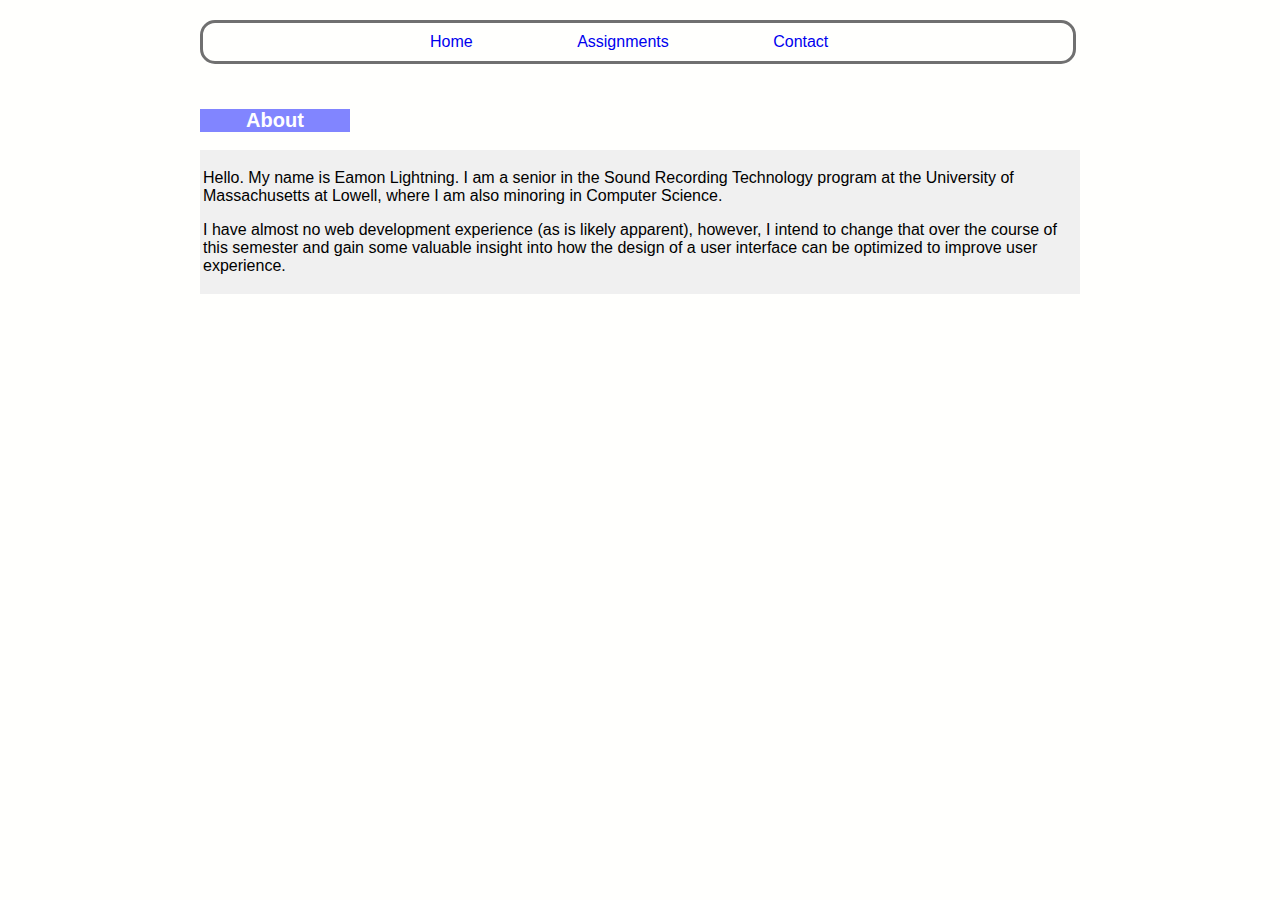
<file: index.html>
<!DOCTYPE html>
<html lang='en'> 
  <head> 
    <meta charset='utf-8'>

    <!--
    
    Eamon Lightning
    eamon_lightning@student.uml.edu
    Sound Recording Technology major; Computer Science minor.
    Created on November 12, 2014

    This website provides a brief introduction of myself, lists homework assignments for this course (91.461), and means of contact.

    This is the site's homepage. It includes a brief introduction of myself, and a short description of what I wish to gain from this course.

    -->
    
    <Title> Eamon's First Web Page </Title>
    <link href="Lightning_FirstWebPage.css" rel="stylesheet" type="text/css">
    <!-- Linking to jQuery library -->
    <script src="http://code.jquery.com/jquery-2.1.1.js"></script>
  </head>
  
  <body>
    <!-- This unordered list contains the fragment ID's to all of the other partial html files that comprise this website -->
    <ul>
      <!-- The class "nav" is declared in order to allow the individual links to be spaced in relation to one another -->
      <li class="nav"> <a href="#Home"> Home </a> </li>
      <li class="nav"> <a href="#Assignments"> Assignments </a> </li>
      <li class="nav"> <a href="#Contact"> Contact </a> <li>
    </ul>
    <div id="partial_file"> </div>
    <script src="GetContent.js" type="text/javascript"> </script>
  </body>
</html>
</file>
<file: Lightning_FirstWebPage.css>
/* 

Eamon Lightning
eamon_lightning@student.uml.edu
Sound Recording Technology major; Computer Science minor.
Created on November 12, 2014

The corresponding website provides a brief introduction of myself, 
lists homework assignments for this course (91.461), and means of contact.

This css file is used to give a little more personality to the site.

*/

/* This class controls the appearance of the piece of text that describes 
what page the user is currently on. */
.description {
	font-family: Helvetica, sans-serif;
	background-color: #8185ff;
	color: white;
	text-align: center;
	font-size: 20px;
	width: 150px;
	margin-bottom: 18px;
}

/* The left/right margin is set to 200px to compensate for all of the
empty space on the site. It also makes the text easier to read. */
body {
	font-family: Arial, sans-serif;
	background-color: #fffffd;
	margin: 15px 200px;
}

a {
	width: 100px;
	text-decoration: none;
	font-family: verdana, sans-serif;
}

/* This rule ensures that the e-mail address I provide,
which lives inside the <a> tag, maintains the normal font
of the other text in the content area of the page, as opposed
to the verdana font used with the <a> elements */
span {
	font-family: Arial, sans-serif;
}

/* The class ".nav" controls the inividual list items within 
the <ul> elements */
.nav {
	display: inline;
	padding: 7px 50px;
	position: relative;
	left: 167px;
}

ul {
	border-style: solid;
	border-radius: 15px;
	border-color: #707070;
	margin-top: 20px;
	margin-bottom: 45px;
	padding: 10px;
	width: 850px;
	position: relative;
	list-style-type: none;
}

/* The class ".content" controls the main text/content of
the webpage. The background color is light gray, which sets
it apart from the rest of the body. */
.content {
	background-color: #f0f0f0;
	padding: 3px;
}

td {
	border-style: solid;
	border-width: thin;
	padding: 10px;
}

th {
	border-style: solid;
	border-width: 2px;
}
</file>
